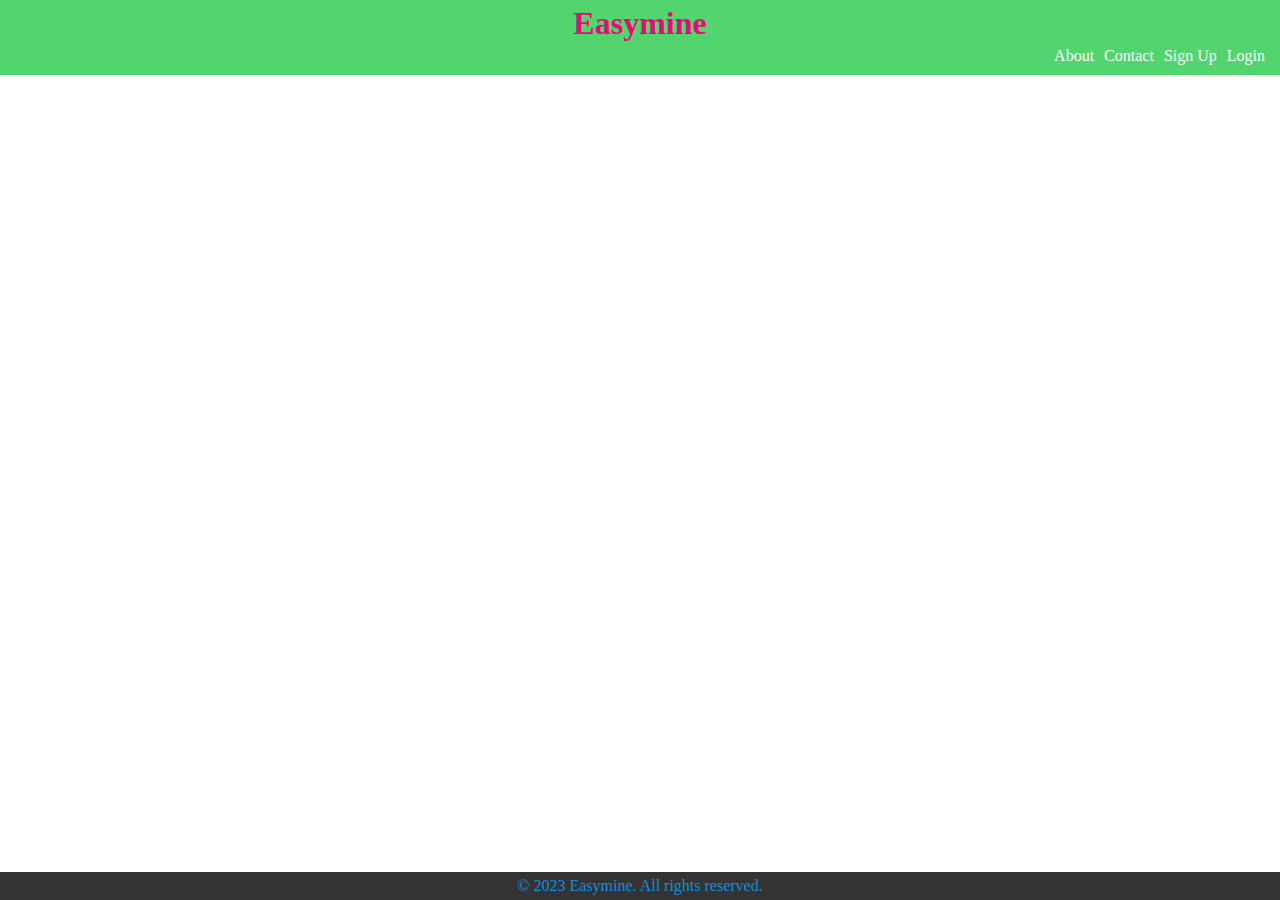
<file: index.html>
<!DOCTYPE html>
<html lang="en">
<head>
  <meta charset="UTF-8">
  <meta name="viewport" content="width=device-width, initial-scale=1.0">
  <link rel="stylesheet" type="text/css" href="styles.css">
  <title>Easymine - One Click Ethereum Mining</title>
  <style>
    /* Your CSS styles here */
  </style>
</head>
<body>
  <header>
    <h1>Easymine</h1>
    <nav>
      <ul class="navigation">
        <li><a href="#about">About</a></li>
        <li><a href="#contact">Contact</a></li>
        <li><a href="#signup">Sign Up</a></li>
        <li><a href="#login">Login</a></li>
      </ul>
    </nav>
  </header>

  <section id="about">
    <h2>About Easymine</h2>
      <p>Your one-click solution for Ethereum mining.</p>
  </section>

  <section id="contact">
    <h2>Contact Us</h2>
    <p>If you have any questions, feel free to reach out to us.</p>
  </section>

  <section id="signup">
    <form action="/signup" method="POST"> <!-- Update action and method -->
      <input type="text" name="username" placeholder="Username" required>
      <input type="email" name="email" placeholder="Email" required>
      <input type="password" name="password" id="password" placeholder="Password" required>
      <input type="password" name="confirm_password" id="confirm_password" placeholder="Confirm Password" required>
      <button type="submit">Sign Up</button>
    </form>
</section>

  <section id="login">
    <form action="/login" method="POST">
      <input type="text" name="username" placeholder="Username" required>
      <input type="password" name="password" placeholder="Password" required>
      <button type="submit">Login</button>
    </form>
  </section>

  <footer>
    <p>&copy; 2023 Easymine. All rights reserved.</p>
  </footer>
  <script src="script.js"></script>
</body>
</html>
</file>
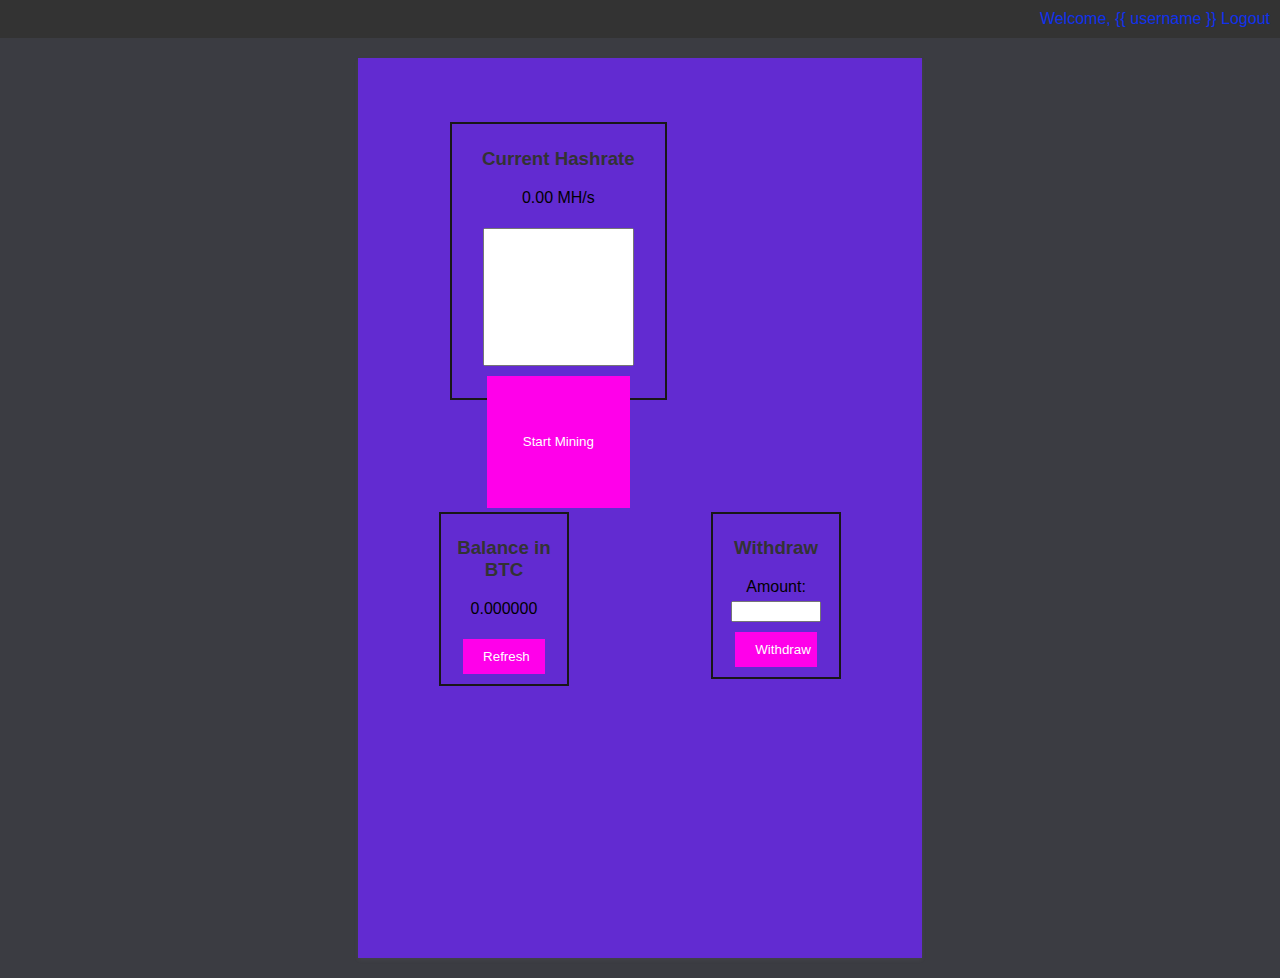
<file: dashboard.html>
<!DOCTYPE html>
<html lang="en">
<head>
    <meta charset="UTF-8">
    <meta name="viewport" content="width=device-width, initial-scale=1.0">
    <style>
        body {
            font-family: Arial, sans-serif;
            margin: 0;
            padding: 0;
            background-color: #3b3c42;
        }

        .header {
            background-color: #333;
            color: #fff;
            text-align: right;
            padding: 10px;
        }

        .header h1 {
            margin: 0;
        }

        .header a {
            color: #1031ec;
            text-decoration: none;
        }

        .container {
            max-width: 800px;
            margin: 0 auto;
            padding: 20px;
            display: flex;
            flex-direction: column;
            align-items: center;
            justify-content: space-between;
            height: 100vh;
        }

        .body {
            background-color: #622bd1;
            padding: 10px;
            box-shadow: 0 2px 4px rgba(139, 126, 126, 0.1);
            flex: 1;
            max-width: 800px;
        }

        h2 {
            color: #333;
        }

        .button {
            background-color: #ff00ea;
            color: #fff;
            border: none;
            padding: 10px 20px;
            cursor: pointer;
        }

        .blocks-container {
            display: flex;
            justify-content: space-between;
            width: 100%;
        }

        .block {
            flex: 1;
            margin: 10%;
            border: 2px solid #181717;
            padding: 5px;
            text-align: center;
            height: 100%;
        }

        h3 {
            color: #333;
        }

        form {
            margin: 10%;
            width: 50%;
            height: 30%;
        }

        form label, form input, form button {
            margin: 5px;
            width: 70%;
            height: 50%;
        }

        .footer {
            background-color: #333;
            color: #fff;
            text-align: center;
            padding: 0;
            position: fixed;
        }
    </style>
    <title>Dashboard</title>
</head>
<body>
    <header class="header">
        <a>Welcome, {{ username }}</a>
        <a href="/logout">Logout</a>
    </header>

    <div class="container">
        <section id="dashboard" class="body">
                <form id="miningForm">
                    <div class="block">
                        <h3>Current Hashrate</h3>
                        <p>0.00 MH/s</p>
                    <input type="text" id="miningAmount" name="miningAmount">
                    <input type="submit" value="Start Mining" class="button">
                    </div>
                </form>
            <div class="blocks-container">
                <form id="balanceForm">
                    <div class="block">
                        <h3>Balance in BTC</h3>
                        <p>0.000000</p>
                        <input type="submit" value="Refresh" class="button">
                    </div>
                </form>

                <form id="withdrawForm">
                    <div class="block">
                        <h3>Withdraw</h3>
                        <label for="withdrawAmount">Amount:</label>
                        <input type="text" id="withdrawAmount" name="withdrawAmount">
                        <input type="submit" value="Withdraw" class="button">
                    </div>
                </form>
            </div>
        </section>
    </div>

    <footer class="footer">
        <p>&copy; 2023 Easymine. All rights reserved.</p>
    </footer>

    <!-- Your script imports for the dashboard -->

</body>
</html>
</file>
<file: styles.css>
/* Reset some default styles */
body, h1, h2, p, ul {
  margin: 0;
  padding: 0;
}

/* Basic css styling */
body {
  font-family: Georgia, 'Times New Roman', Times, serif, sans-serif;
  color: #333;
  background-image: url('https://unbanked.com/wp-content/uploads/2020/06/2505081.jpg'); /* Updated background image URL */
  background-size: cover;
  margin: 0;
  animation: slideBackground 60s linear infinite; /* Apply animation to slide the background */
}
header {
  background-color: #52d46e;
  padding: 5px 0;
  text-align: center;
}

header h1 {
  color: #e60b78;
  margin: 0;
}

/* Navigation styling */
.navigation {
  list-style: none;
  display: flex;
  justify-content: flex-end;
  padding: 5px;
}

.navigation li {
  margin-right: 10px;
}

.navigation a {
  text-decoration: none;
  color: #fff;
  position: relative;
  transition: background-color 0.3s, color 0.3s; /* Add transition for smooth effect */
}

/* Hover effect */
.navigation a:hover {
  /*background-color: #fff; /* Change to desired background color on hover */
  transform: translateY(-3px); /* Move the link upwards by 3px on hover */
  color: #333; /* Change to desired text color on hover */
}

/* Section styling */
section {
  padding: 50px;
  color: #dce3e6; /* Updated text color */
  display: none; /* Hide sections by default */
}

/* Form styling */
form {
  display: flex;
  flex-direction: column;
  max-width: 300px;
  margin: 0 auto;
}

form input, form button {
  margin-bottom: 10px;
  padding: 5px;
}

form button {
  background-color: #095e25;
  color: #dce3e6;
  border: none;
  cursor: pointer;
}

/* Dashboard buttons styling */
.dashboard-buttons {
  margin-top: 10px;
  text-align: center;
}

.dashboard-buttons button {
  margin: 10px;
  padding: 10px 10px;
  background-color: #333;
  color: #fff;
  border: aqua;
  cursor: pointer;
}

/* Footer styling */
/* Footer styling */
footer {
  background-color: #333;
  color: #128ddf;
  text-align: center;
  padding: 5px 0;
  position: fixed;
  width: 100%;
  bottom: 0;
}

/* Parallax layer styling */
.parallax-layer {
  position: absolute;
  width: 100%;
  height: 100%;
  top: 0;
  left: 0;
  background-size: cover;
  background-repeat: no-repeat;
  background-attachment: scroll;
  animation: parallaxBackground 60s linear infinite;
}

@keyframes slideBackground {
  0% {
    background-position: 0% 0%; /* Initial background position */
  }
  100% {
    background-position: 100% 100%; /* Final background position */
  }
}
</file>
